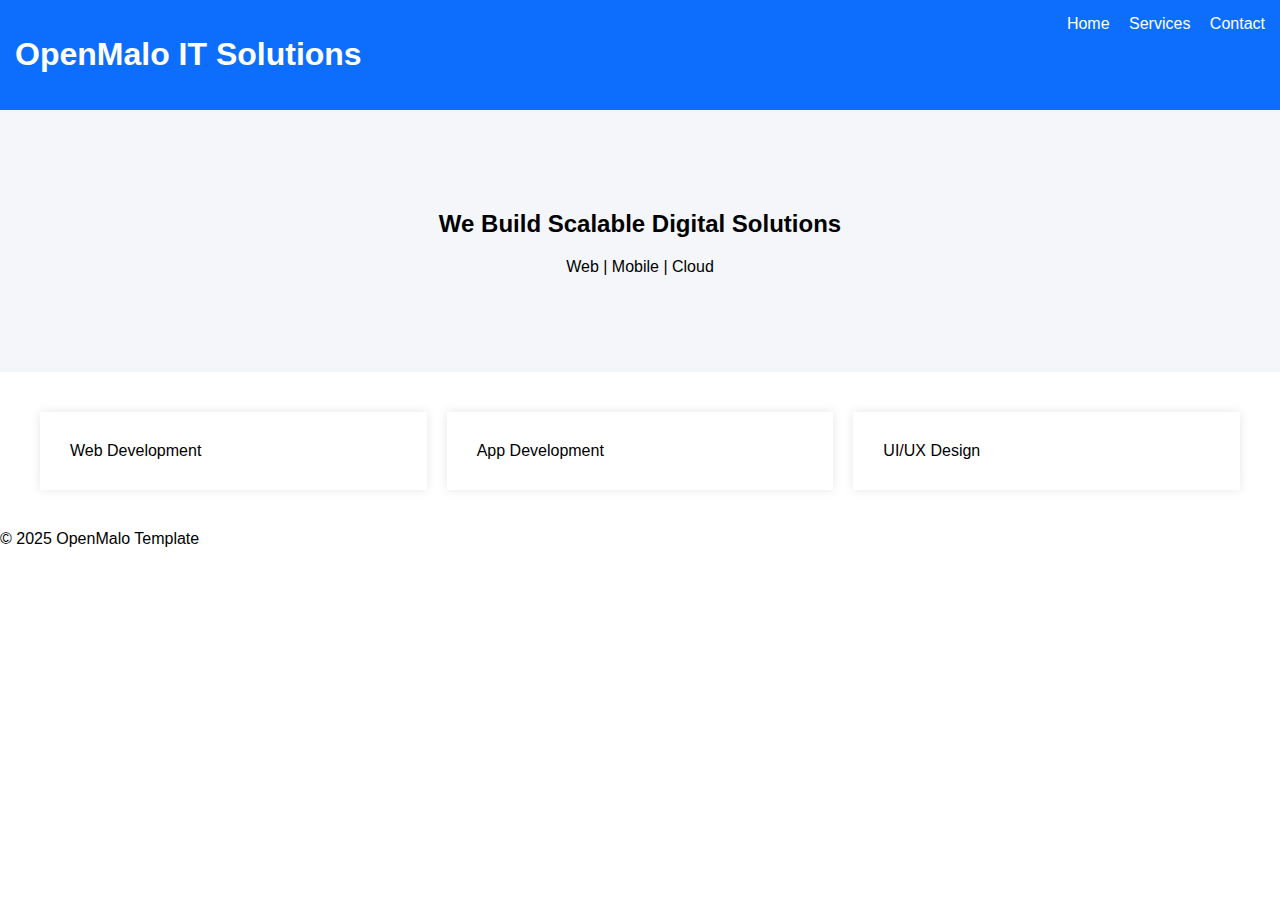
<file: Basic-html/index.html>
<!DOCTYPE html>
<html lang="en">
  <head>
    <meta charset="UTF-8" />
    <title>IT Company Template</title>
    <meta name="viewport" content="width=device-width, initial-scale=1" />

    <link rel="stylesheet" href="css/style.css" />
  </head>
  <body>
    <header class="header">
      <h1>OpenMalo IT Solutions</h1>
      <nav>
        <a href="index.html">Home</a>
        <a href="services.html">Services</a>
        <a href="contact.html">Contact</a>
      </nav>
    </header>

    <section class="hero">
      <h2>We Build Scalable Digital Solutions</h2>
      <p>Web | Mobile | Cloud</p>
    </section>

    <section class="services">
      <div class="box">Web Development</div>
      <div class="box">App Development</div>
      <div class="box">UI/UX Design</div>
    </section>

    <footer>© 2025 OpenMalo Template</footer>
  </body>
</html>
</file>
<file: Basic-html/css/style.css>
body {
  margin: 0;
  font-family: Arial, sans-serif;
}

.header {
  background: #0d6efd;
  color: #fff;
  padding: 15px;
  display: flex;
  justify-content: space-between;
}

.header a {
  color: #fff;
  margin-left: 15px;
  text-decoration: none;
}

.hero {
  padding: 80px 20px;
  text-align: center;
  background: #f4f6f9;
}

.services {
  display: flex;
  gap: 20px;
  padding: 40px;
}

.services .box {
  flex: 1;
  background: #fff;
  padding: 30px;
  box-shadow: 0 0 10px rgba(0, 0, 0, 0.1);
}
/* Overlay */
#leadOverlay {
  position: fixed;
  inset: 0;
  background: rgba(0,0,0,0.7);
  z-index: 9998;
  display: none;
}

/* Popup */
#leadPopup {
  position: fixed;
  top: 50%;
  left: 50%;
  transform: translate(-50%, -50%);
  background: #fff;
  padding: 30px;
  width: 90%;
  max-width: 420px;
  border-radius: 12px;
  z-index: 9999;
  display: none;
  text-align: center;
}

#leadPopup input {
  width: 100%;
  padding: 12px;
  margin-bottom: 10px;
  border: 1px solid #ccc;
  border-radius: 6px;
}

#leadPopup button {
  background: #2563eb;
  color: #fff;
  padding: 12px;
  border: none;
  width: 100%;
  border-radius: 6px;
}
</file>
